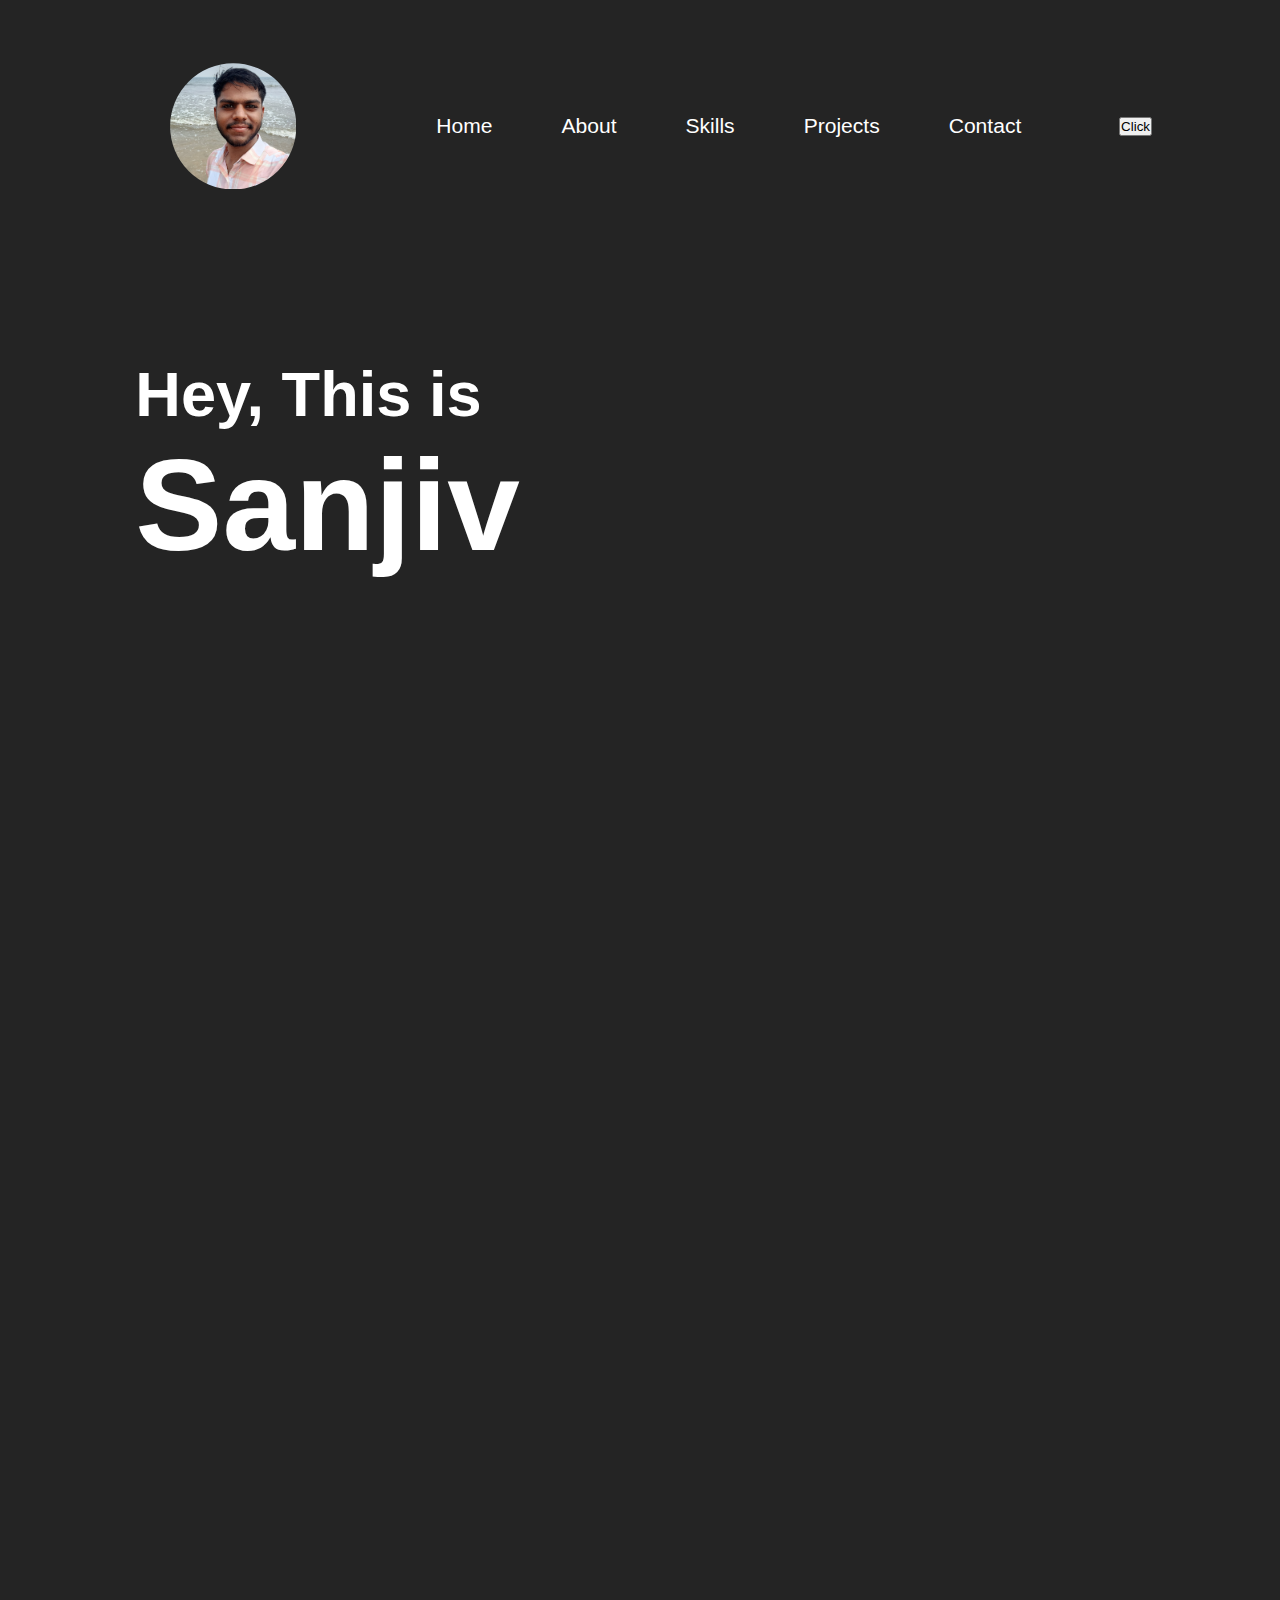
<file: index.html>
<!DOCTYPE html>
<html lang="en">
<head>
    <meta charset="UTF-8">
    <meta http-equiv="X-UA-Compatible" content="IE=edge">
    <meta name="viewport" content="width=device-width, initial-scale=1.0">
    <title>Document</title>
    <link rel="stylesheet" href="run.css">
</head>
<body>
    <div id="header">
        <div class="container">
        <nav>
            <img src="original_dp.jpg" alt="DP">
            <ul id="navbar">
                <li><a href="#header" class="hov">Home</a></li>
                <li><a href="#about" class="hov">About</a></li>
                <li><a href="#services" class="hov">Skills</a></li>
                <li><a href="#projects" class="hov">Projects</a></li>
                <li><a href="#" class="hov">Contact</a></li>
            </ul>
            <button type="button" onclick="run()" id="btn">Click</button>
        </nav>
        <div class="header-text hidden">
            <h2>Hey, This is<br><span>Sanjiv</span></h2>
        </div>
    </div>
</div>
<!-- About -->
<div id="about">
    <div class="container hidden">
        <div class="row">
            <div class="about-col-1">
                <h2 class="sub-title">About Me</h2>
                <p></p>
                <div class="tab-title">
                    <button type="button" class="tab-link" onclick="enable('skills')">Skills</button>
                    <button type="button" class="tab-link" onclick="enable('experience')">Experience</button>
                    <button type="button" class="tab-link" onclick="enable('education')">Education</button>
                </div>
                <div class="tab-content active" id="skills" >
                    <ul>
                        <li><span>HTML</span><br>Basic HTML with content layout</li>
                        <li><span></span><br></li>
                        <li><span></span><br></li>
                        <li><span></span><br></li>
                        <li><span></span><br></li>
                    </ul>
                </div>
                <div class="tab-content" id="experience" >
                    <ul>
                        <li><span>Experience</span><br>Basic HTML with content layout</li>
                        <li><span></span><br></li>
                        <li><span></span><br></li>
                        <li><span></span><br></li>
                        <li><span></span><br></li>
                    </ul>
                </div>
                <div class="tab-content" id="education" >
                    <ul>
                        <li><span>Education</span><br>Basic HTML with content layout</li>
                        <li><span></span><br></li>
                        <li><span></span><br></li>
                        <li><span></span><br></li>
                        <li><span></span><br></li>
                    </ul>
                </div>
            </div>
        </div>
    </div>
</div>
<!-- Services -->
<div id="services">
    <div class="container hidden">
        <h2 class="sub-title">Skills</h2>
        <div class="tabs">
            <div class="tab" id="html"><p>HTML</p><span></span></div>
            <div class="tab" id="css"><p>CSS</p><span></span></div>
            <div class="tab" id="js"><p>Javascript</p><span></span></div>
        </div>
    </div>
</div>
<!-- Projects -->
<div id="projects">
    <div class="container hidden">
        <div class="sub-title">
            Project
        </div>
    </div>
</div>
<script src="run.js"></script>
</body>
</html>
</file>
<file: run.css>
html{
    font-size: 100%;
    scroll-behavior: smooth;
}
* {
    margin: 0;
    padding: 0;
    font-family: 'Segoe UI', Tahoma, Geneva, Verdana, sans-serif;
    box-sizing: border-box;
}

body {
    background: rgb(36, 36, 36);
    color: rgb(255, 255, 255);
    justify-content: space-between;
}

#header, #about, #services{
    width: 100%;
    height: 38rem;
    /* background-image: ; */
    background-size: cover;
    background-position: center;
    transition: 1s ease-in-out;
}

.container {
    padding: 1rem 10%;
    transition: 1s ease-in-out;

}

nav {
    display: flex;
    align-items: center;
    justify-content: space-between;
    flex-wrap: wrap;
}

img {
    width: 6rem;
    height: 6rem;
    margin: 2rem;
    clip-path: circle();
    transition: 1s ease-in-out;
}

img:hover {
    transform: scale(1.1);
}

nav {
    display: flex;
}

/* nav ul{
    width: 0;
    height: 0;
    overflow: hidden;
    transition: 1s;
} */
.show {
    position: relative;
    width: 6rem;
    height: 8rem;
    margin: 2rem 0.35rem;
    top: 3rem;
    left: 8rem;
    display: inline-block;
    align-items: center;
    justify-content: space-between;
    align-self: flex-end;
}

.show li {
    width: 100%;
    height: 1rem;
}
nav ul li {
    list-style: none;
    display: inline-block;
    margin: 1rem 1.5rem;
    transition: 1s ease-in-out;
}


nav ul li a {
    font-size: 1rem;
    color: white;
    text-decoration: none;
    position: relative;
}

nav ul li:hover {
    transform: scale(1.1);
    transition: 1s ease-in-out;
    /* font-weight: bold; */
}

/* For line animation */

/* nav ul li a::before{
    content: "";
    width: 0%;
    background-image: linear-gradient(to right, rgb(0, 234, 255), rgb(0, 60, 255));
    height: 0.5vw;
    position: absolute;
    left: 0;
    bottom: -0.7vw;
    border-radius: 0.5vw;
} */

nav ul li:hover a::before,
.tab-link:hover::after {
    content: "";
    width: 100%;
    background-image: linear-gradient(to right, #3494e6, #ec6ead);
    height: 0.2rem;
    position: absolute;
    left: 0;
    bottom: -0.4rem;
    border-radius: 0.1rem;
    /* transition: 1s; */
    animation: liner 1s ease-in-out alternate forwards
}

/* For text animation */

nav ul li:hover a {
    position: relative;
    background: linear-gradient(to right, #d323ff, #c6426e);
    /* -webkit-text-stroke: 0.1vw rgb(62, 0, 170); */
    -webkit-text-fill-color: transparent;
    -webkit-background-clip: text;
    overflow: hidden;
    width: fit-content;
    /* animation: animate 0.5s ease-in-out infinite alternate-reverse forwards; */
    transition: 1s;
    transition-timing-function: ease-in-out;
    /* -webkit-text-stroke: 0.03vw rgb(228, 178, 255); */
}

/* nav ul li:hover a::after{
    content:attr(hov);
    position: absolute;
    color: blue;
    overflow: hidden;
    left: 0;
    width: 0;
    height: 100%;
    border-right: 5px solid blue;
    animation: animate 0.5s ease-in-out infinite alternate-reverse forwards;
} */

@keyframes liner {
    from {
        width: 0%
    }

    to {
        width: 100%;
    }

}

/* Header Text */

.header-text {
    margin-top: 3rem;
    margin-right: 6.2rem;
    /* margin: 100px 100px; */
    width: fit-content;
    padding: 0% 0%;
    transition: 1s ease-in-out;
    justify-content: left;

}

.header-text h2 {
    font-size: 3rem;
    margin-top: 0rem;
    padding: 0%;
    color: white;
    transition: 1s ease-in-out;
}

/* For text animation */
.header-text h2 span {
    color: white;
    font-size: 6.2rem;
    position: relative;
    display: inline-block;
}

.header-text h2:hover span {
    color: transparent;
    font-size: 6.2rem;
    position: relative;
}

.header-text h2:hover span::after {
    content: "Sanjiv";
    /* color: rgb(93, 0, 255); */
    background: linear-gradient(to right, #f32170, #ff6b08, #cf23cf, #eedd44);
    /* -webkit-text-stroke: 0.1vw rgb(62, 0, 170); */
    -webkit-text-fill-color: transparent;
    -webkit-background-clip: text;
    position: absolute;
    overflow: hidden;
    width: 0;
    left: 0;
    /* border-right: 5px solid blue; */
    animation: animate 1s ease-in-out 3 alternate forwards;
}

@keyframes animate {
    from {
        width: 0%
    }

    to {
        width: 100%;
    }

}

/* About ---------------------------------------------------------------------------------------------*/

#about {
    padding: 4rem 0;
    color: white;
    width: 100%;
    align-content: center;
    align-self: center;
}

.row {
    display: flex;
    justify-content: space-between;
    flex-wrap: wrap;
    align-self: center;
    align-content: center;
}

.about-col-1 {
    width: 100%;
    text-align: center;
    align-items: center;
    align-content: center;
}

.sub-title {
    font-size: 3.7rem;
    font-weight: 600;
    text-align: center;
}

.tab-title {
    display: flex;
    margin: 1.2rem 1.9rem;
    padding: 0.6rem;
    font-size: 1.5rem;
    align-items: center;
    justify-content: space-between;
}

.tab-link {
    text-decoration: none;
    text-align: center;
    color: white;
    position: relative;
    transition: 1s ease-in-out;
    justify-items: space-between;
    border: none;
    background-color: inherit;
    padding: 0rem;
    font-size: 1.5rem;
    cursor: pointer;
    display: inline-block;

}

.tab-link:hover {
    position: relative;
    background: linear-gradient(to right, #348f50, #56b4d3);
    -webkit-text-fill-color: transparent;
    -webkit-background-clip: text;
    transition: 1s;
    transform: scale(1.1);
    transition-timing-function: ease-in-out;
}

.tab-content {
    margin: 2.5rem;
    overflow: hidden;
    transition: 1s ease-in-out;
    justify-content: space-evenly;
    display: none;
}

.tab-content ul {
    list-style: none;
    font-size: 1.2rem;
    animation: content 1s ease-in-out 1 forwards normal;
    overflow: hidden;
    position: relative;
}
@keyframes content {
    from{
        transform: scale(0.5);
        left: -18.7rem;
        top: -3rem;
    } 
    to{
        transform: scale(1);
        left: 0;
        top: 0;
    }
}
.tab-content ul li {
    margin: 0.6rem;
}

.tab-content ul li span {
    color: crimson;
    font-weight: 600;
}

.tab-content.active {
    display: block;
    width: 70%;
    text-align: center;
    position: absolute;
    transition: 1s ease-in-out;
}

.about container {
    display: block;
    justify-content: space-between;
}

/* Skills ------------------------------------------------------------------------------------------------ */
#services {
    padding: 5rem 0;
    color: white;
    width: 100%;
    align-content: center;
    align-self: center;
}
.tabs{
    margin: 1.9rem 2.5rem;
    align-items: center;
    justify-content: space-evenly;
}
.tab{
    margin: 1rem 0rem;
    height: 2.2rem;
    text-decoration: none;
    text-align: left;
    color: white;
    position: relative;
    transition: 1s ease-in-out;
    border: none;
    background-color: inherit;
    padding: 0rem;
    font-size: 1.56rem;
    cursor: pointer;
}
.tab p{
    width: 7.18rem;
    margin: 0rem;
    padding: 0rem;
}
.tab :hover{
    position: relative;
    left: 0;
}
.tab span{
    display: inline-block;
    position: absolute;
    margin: 0rem;
    width: 0%;
    max-width: 31.25rem;
    height: 0.3rem;
    top: 1rem;
    left: 8rem;
    background-color: #ff6b08;
    border-radius: 6.25rem;
    justify-content: center;
}
.tab p:hover + span{
    width: 100%;
    overflow: hidden;
    animation: percent 3.5s ease-in-out  1 forwards normal;
}
.tab p:hover + span::before{
    position: absolute;
    text-align: left;
    content: counter(count) ;
    overflow: visible;
    height: 0.3rem;
    top: -1.2rem;
    left: 33rem;
    width: 6.2rem;
}
.tab p:hover + span::after{
    position: absolute;
    text-align: left;
    content: "%";
    overflow: visible;
    height: 0.3rem;
    top: -1.2rem;
    left: 36rem;
    width: 6.2rem;
}
@keyframes percent {
    from{ width: 0%; overflow: visible;}
    to{ width: 100%; overflow: visible;}
}

/* @media screen and (min-width: 876px){
    html{
        font-size: ;
    }
} */

/* For scroll animation */
.hidden{
    transition: 1s;
    /* transform: translateX(-6rem); */
    left: -6rem;
    width: 100%;
    opacity: 0;
}
.show{
    /* transform: translateX(0); */
    width: 100%;
    left: 0;
    opacity: 1;
}
</file>
